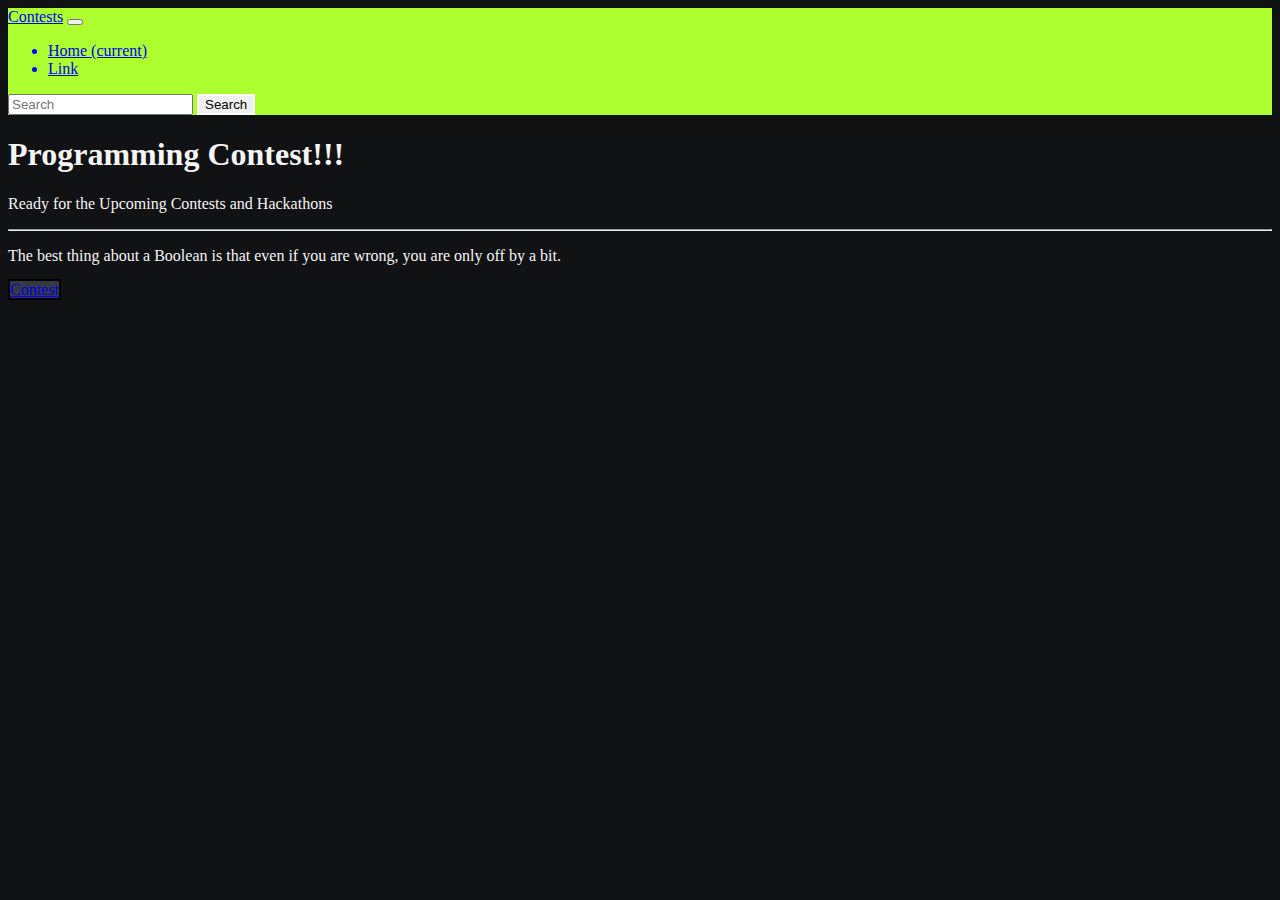
<file: index.html>
<!DOCTYPE html>
<html>

<head>
  <meta charset="utf-8">
  <meta name="viewport" content="width=device-width">
  <title>Contest App</title>  
  <link href="style.css" rel="stylesheet" type="text/css" />
  <link rel="stylesheet" href="https://cdn.jsdelivr.net/npm/bootstrap@4.6.2/dist/css/bootstrap.min.css" integrity="sha384-xOolHFLEh07PJGoPkLv1IbcEPTNtaed2xpHsD9ESMhqIYd0nLMwNLD69Npy4HI+N" crossorigin="anonymous">
</head>

<body  style="background-color: #111214;">
  <!-- navbar -->
  <nav class="navbar navbar-expand-lg navbar-dark bg-dark" style="position:sticky">
    <a class="navbar-brand" href="#">Contests</a>
    <button class="navbar-toggler" type="button" data-toggle="collapse" data-target="#navbarSupportedContent" aria-controls="navbarSupportedContent" aria-expanded="false" aria-label="Toggle navigation">
      <span class="navbar-toggler-icon"></span>
    </button>

    <div class="collapse navbar-collapse" id="navbarSupportedContent">
      <ul class="navbar-nav mr-auto">
        <li class="nav-item active">
          <a class="nav-link" href="#">Home <span class="sr-only">(current)</span></a>
        </li>
        <li class="nav-item">
          <a class="nav-link" href="#">Link</a>
        </li>
        <!-- <li class="nav-item dropdown">
          <a class="nav-link dropdown-toggle" href="#" role="button" data-toggle="dropdown" aria-expanded="false">
            Dropdown
          </a>
          <div class="dropdown-menu">
            <a class="dropdown-item" href="#">Action</a>
            <a class="dropdown-item" href="#">Another action</a>
            <div class="dropdown-divider"></div>
            <a class="dropdown-item" href="#">Something else here</a>
          </div>
        </li> -->
        <!-- <li class="nav-item">
          <a class="nav-link disabled">Disabled</a>
        </li> -->
      </ul>
      <form class="form-inline my-2 my-lg-0">
        <input class="form-control mr-sm-2" type="search" placeholder="Search" aria-label="Search">
        <button class="btn  my-2 my-sm-0 navbar-brand" style="border: 2px solid white;"  type="submit">Search</button>
      </form>
    </div>
  </nav>
  <!-- navbar end -->

  <div class="container" >
    <div class="jumbotron" style="background-color: #111214;">
        <h1 class="display-4"><b>Programming Contest!!!</b></h1>
        <p class="lead">Ready for the Upcoming Contests and Hackathons</p>
        <hr class="my-4">
        <p>The best thing about a Boolean is that even if you are wrong, you are only off by a bit.</p>
        <a class="btn btn-primary btn-lg" href="#" role="button" style="background-color: #343a40; border: 2px solid black;">Contest</a>
      </div>
    
      <div id="cardContainer"   class="row" style="display: flex;
        justify-content:space-evenly; background-color: rgb(238, 229, 217); margin-top: 0px;">
        
      </div>
  </div>
  <script src="main.js"></script>

  <!--
  This script places a badge on your repl's full-browser view back to your repl's cover
  page. Try various colors for the theme: dark, light, red, orange, yellow, lime, green,
  teal, blue, blurple, magenta, pink!
  -->
  <script src="https://cdn.jsdelivr.net/npm/jquery@3.5.1/dist/jquery.slim.min.js" integrity="sha384-DfXdz2htPH0lsSSs5nCTpuj/zy4C+OGpamoFVy38MVBnE+IbbVYUew+OrCXaRkfj" crossorigin="anonymous"></script>
  <script src="https://cdn.jsdelivr.net/npm/bootstrap@4.6.2/dist/js/bootstrap.bundle.min.js" integrity="sha384-Fy6S3B9q64WdZWQUiU+q4/2Lc9npb8tCaSX9FK7E8HnRr0Jz8D6OP9dO5Vg3Q9ct" crossorigin="anonymous"></script>
  <script src="https://replit.com/public/js/replit-badge-v2.js" theme="dark" position="bottom-right"></script>
</body>

</html>
</file>
<file: style.css>
html {
    height: 100%;
    width: 100%;
  }
  .navbar{
    background-color: greenyellow;
    color: blue;
  }
  .jumbotron{
    background-color: greenyellow;
    color: whitesmoke;
  }
</file>
